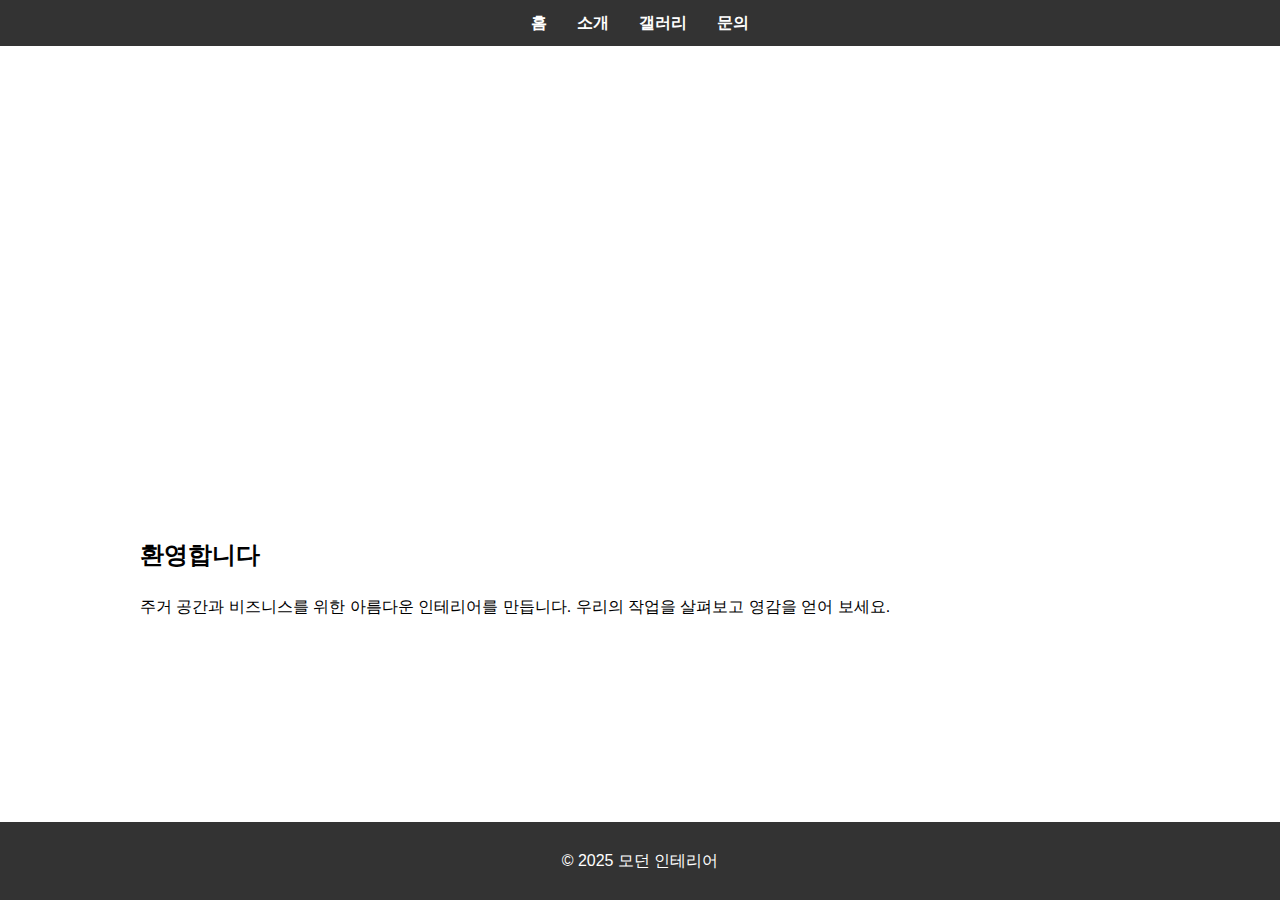
<file: index.html>
<!DOCTYPE html>

<html lang="ko">
<head>
  <meta charset="UTF-8">
  <meta name="viewport" content="width=device-width, initial-scale=1.0">
  <title>모던 인테리어 디자인</title>

  <link rel="stylesheet" href="assets/css/style.css">
</head>
<body>
  <header>

    <div class="menu-toggle" onclick="toggleMenu()">메뉴</div>
    <nav>
      <ul>
        <li><a href="index.html">홈</a></li>
        <li><a href="about.html">소개</a></li>
        <li><a href="gallery.html">갤러리</a></li>
        <li><a href="contact.html">문의</a></li>

      </ul>
    </nav>
  </header>

  <div class="hero">

    <h1>모던 인테리어 디자인</h1>
    <p>세련되고 우아한 공간을 만들어 드립니다.</p>
  </div>

  <section>
    <h2>환영합니다</h2>
    <p>주거 공간과 비즈니스를 위한 아름다운 인테리어를 만듭니다. 우리의 작업을 살펴보고 영감을 얻어 보세요.</p>
  </section>

  <footer>
    <p>&copy; 2025 모던 인테리어</p>

  </footer>

  <script src="assets/js/script.js"></script>
</body>
</html>
</file>
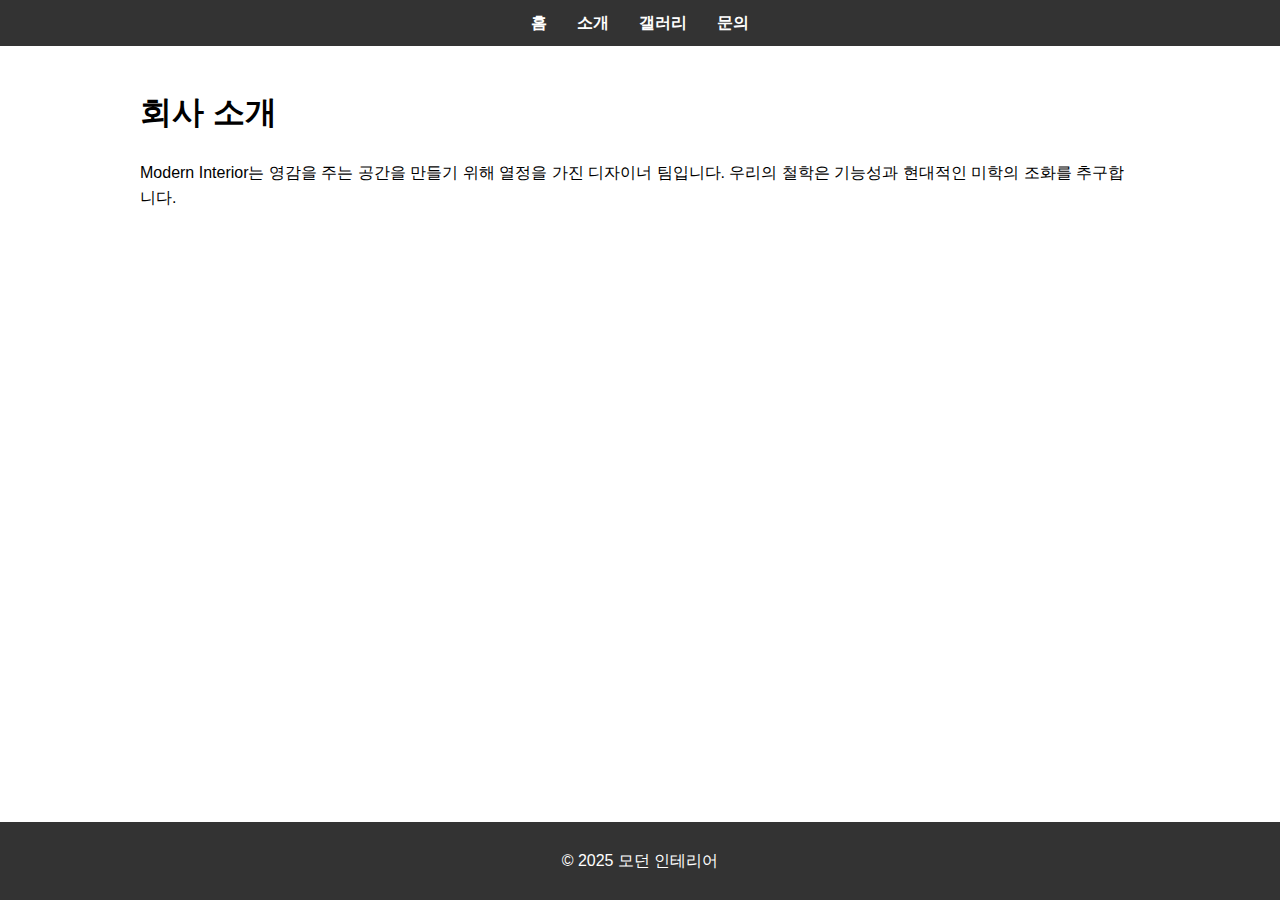
<file: about.html>
<!DOCTYPE html>

<html lang="ko">
<head>
  <meta charset="UTF-8">
  <meta name="viewport" content="width=device-width, initial-scale=1.0">
  <title>회사 소개 - 모던 인테리어</title>

  <link rel="stylesheet" href="assets/css/style.css">
</head>
<body>
  <header>

    <div class="menu-toggle" onclick="toggleMenu()">메뉴</div>
    <nav>
      <ul>
        <li><a href="index.html">홈</a></li>
        <li><a href="about.html">소개</a></li>
        <li><a href="gallery.html">갤러리</a></li>
        <li><a href="contact.html">문의</a></li>

      </ul>
    </nav>
  </header>

  <section>

    <h1>회사 소개</h1>
    <p>Modern Interior는 영감을 주는 공간을 만들기 위해 열정을 가진 디자이너 팀입니다. 우리의 철학은 기능성과 현대적인 미학의 조화를 추구합니다.</p>
  </section>

  <footer>
    <p>&copy; 2025 모던 인테리어</p>

    
  </footer>

  <script src="assets/js/script.js"></script>
</body>
</html>
</file>
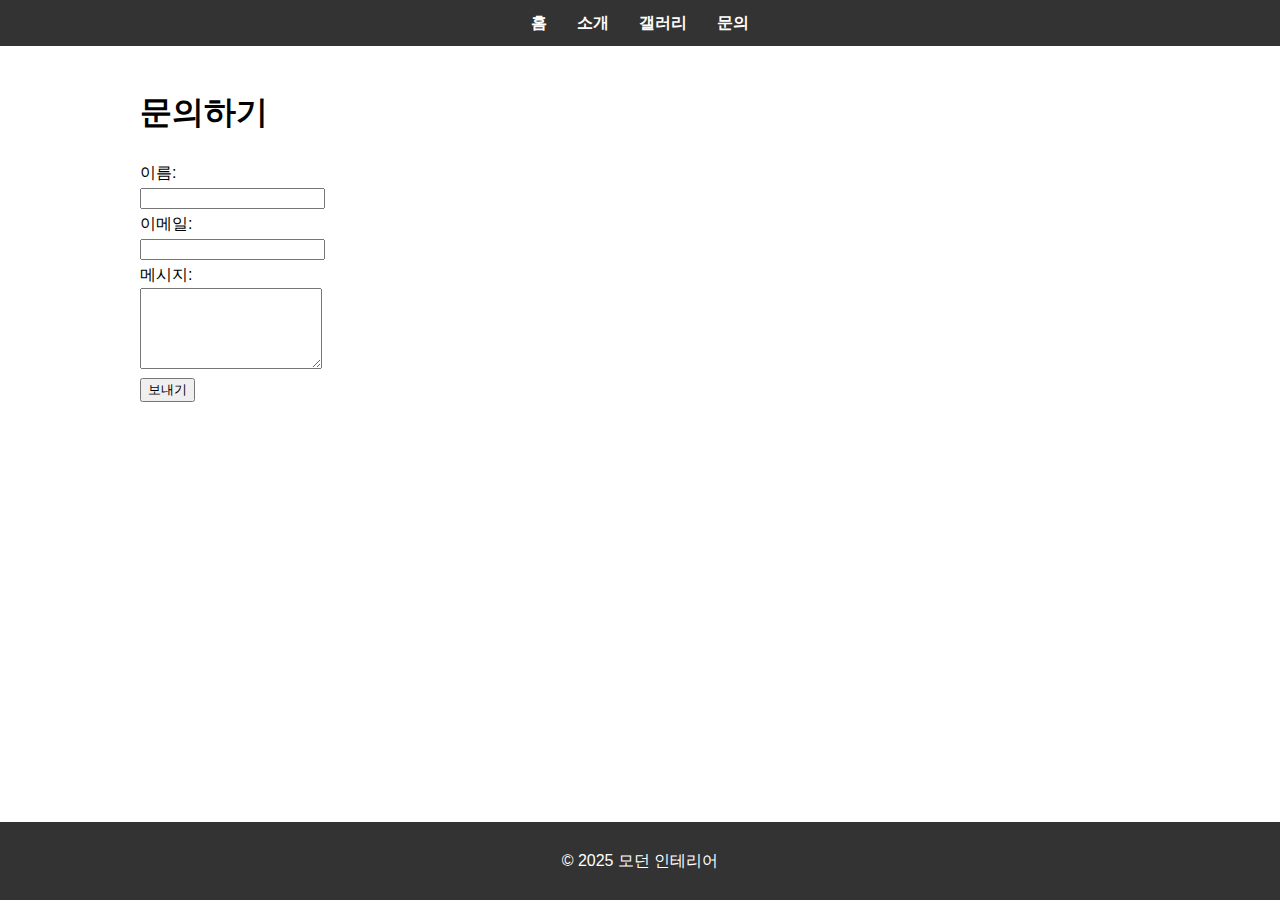
<file: contact.html>
<!DOCTYPE html>

<html lang="ko">
<head>
  <meta charset="UTF-8">
  <meta name="viewport" content="width=device-width, initial-scale=1.0">
  <title>문의 - 모던 인테리어</title>

  <link rel="stylesheet" href="assets/css/style.css">
</head>
<body>
  <header>

    <div class="menu-toggle" onclick="toggleMenu()">메뉴</div>
    <nav>
      <ul>
        <li><a href="index.html">홈</a></li>
        <li><a href="about.html">소개</a></li>
        <li><a href="gallery.html">갤러리</a></li>
        <li><a href="contact.html">문의</a></li>

      </ul>
    </nav>
  </header>

  <section>

    <h1>문의하기</h1>
    <form>
      <label for="name">이름:</label><br>
      <input type="text" id="name" name="name" required><br>
      <label for="email">이메일:</label><br>
      <input type="email" id="email" name="email" required><br>
      <label for="message">메시지:</label><br>
      <textarea id="message" name="message" rows="5" required></textarea><br>
      <button type="submit">보내기</button>

    </form>
  </section>

  <footer>

    <p>&copy; 2025 모던 인테리어</p>

  </footer>

  <script src="assets/js/script.js"></script>
</body>
</html>
</file>
<file: assets/css/style.css>
body {
  font-family: Arial, sans-serif;
  margin: 0;
  padding: 0;
  line-height: 1.6;
}

header {
  background: #333;
  color: #fff;
  padding: 10px 0;
}

nav ul {
  list-style: none;
  padding: 0;
  display: flex;
  justify-content: center;
  margin: 0;
}

nav ul li {
  margin: 0 15px;
}

nav ul li a {
  color: #fff;
  text-decoration: none;
  font-weight: bold;
}

.hero {
  background: url('https://images.unsplash.com/photo-1493809842364-78817add7ffb?auto=format&fit=crop&w=1350&q=80') center/cover no-repeat;
  height: 50vh;
  color: #fff;
  display: flex;
  flex-direction: column;
  justify-content: center;
  align-items: center;
  text-align: center;
}

section {
  padding: 20px;
  max-width: 1000px;
  margin: auto;
}

.gallery {
  display: grid;
  grid-template-columns: repeat(auto-fit, minmax(250px, 1fr));
  gap: 10px;
}

.gallery img {
  width: 100%;
  height: auto;
  display: block;
}

footer {
  background: #333;
  color: #fff;
  text-align: center;
  padding: 10px 0;
  position: fixed;
  bottom: 0;
  width: 100%;
}

/* Mobile menu toggle */
.menu-toggle {
  display: none;
}

@media (max-width: 600px) {
  nav ul {
    flex-direction: column;
    display: none;
  }
  nav ul.active {
    display: flex;
  }
  .menu-toggle {
    display: block;
    background: #444;
    color: #fff;
    padding: 5px 10px;
    margin: 0 15px;
    cursor: pointer;
  }
}
</file>
